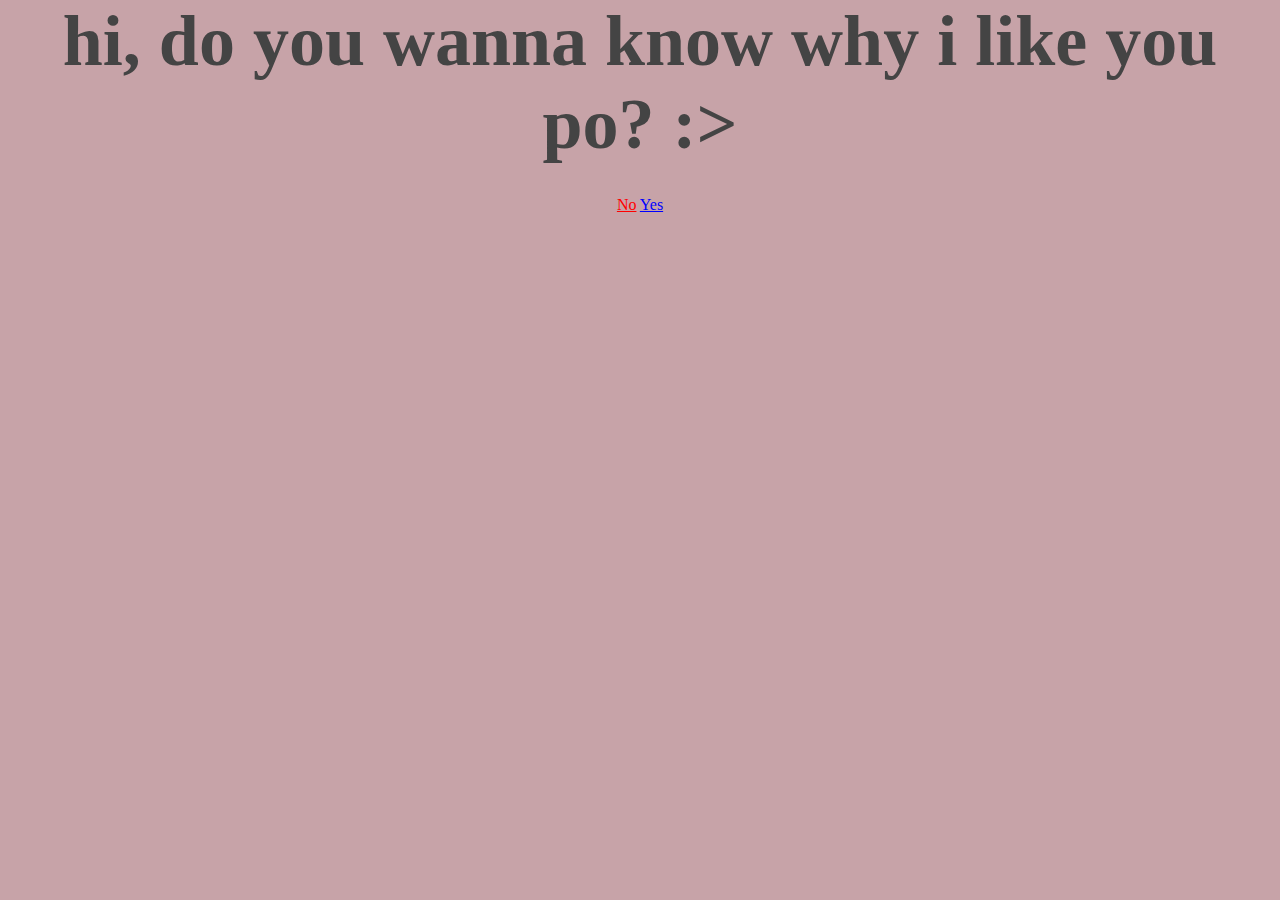
<file: index.html>
<!DOCTYPE html>
<html>

<head>
    <meta  charset="utf-8">
    <meta http-equiv="X-UA-compatible" content="
    IE=edge">
    <title>eme lang talaga to</title>
    <link rel="stylesheet" href="style.css">
</head>
<body>
    <div class="container">
    <div class="love">
        <h2>hi, do you wanna know why i <span>like you</span> po? :></h2>
        <a id="no" href="no.html">No</a>
        <a id="yes" href="yes.html">Yes</a>
</file>
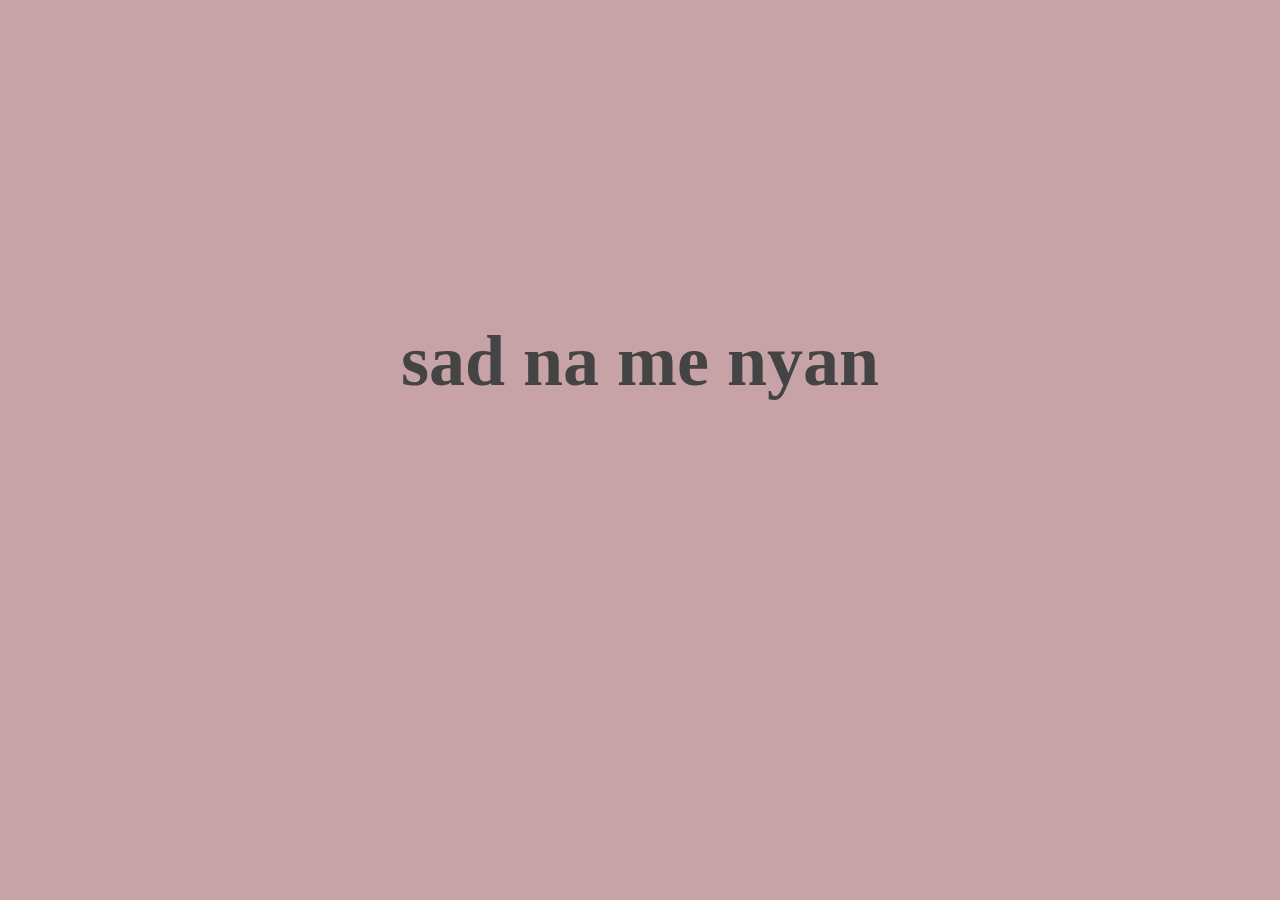
<file: no.html>
<!DOCTYPE html>
<html lang="en">
<head>
    <meta charset="UTF-8">
    <meta http-equiv="X-UA-compatible" content="IE edge">
    <title>no? :< </title>
    <link rel="stylesheet" href="style.css">
</head>
<body>
    <div class="container">
        <div class="yes">
            <h2>sad na me nyan</h2>
        </div>
    </div>
</body>
</html>
</file>
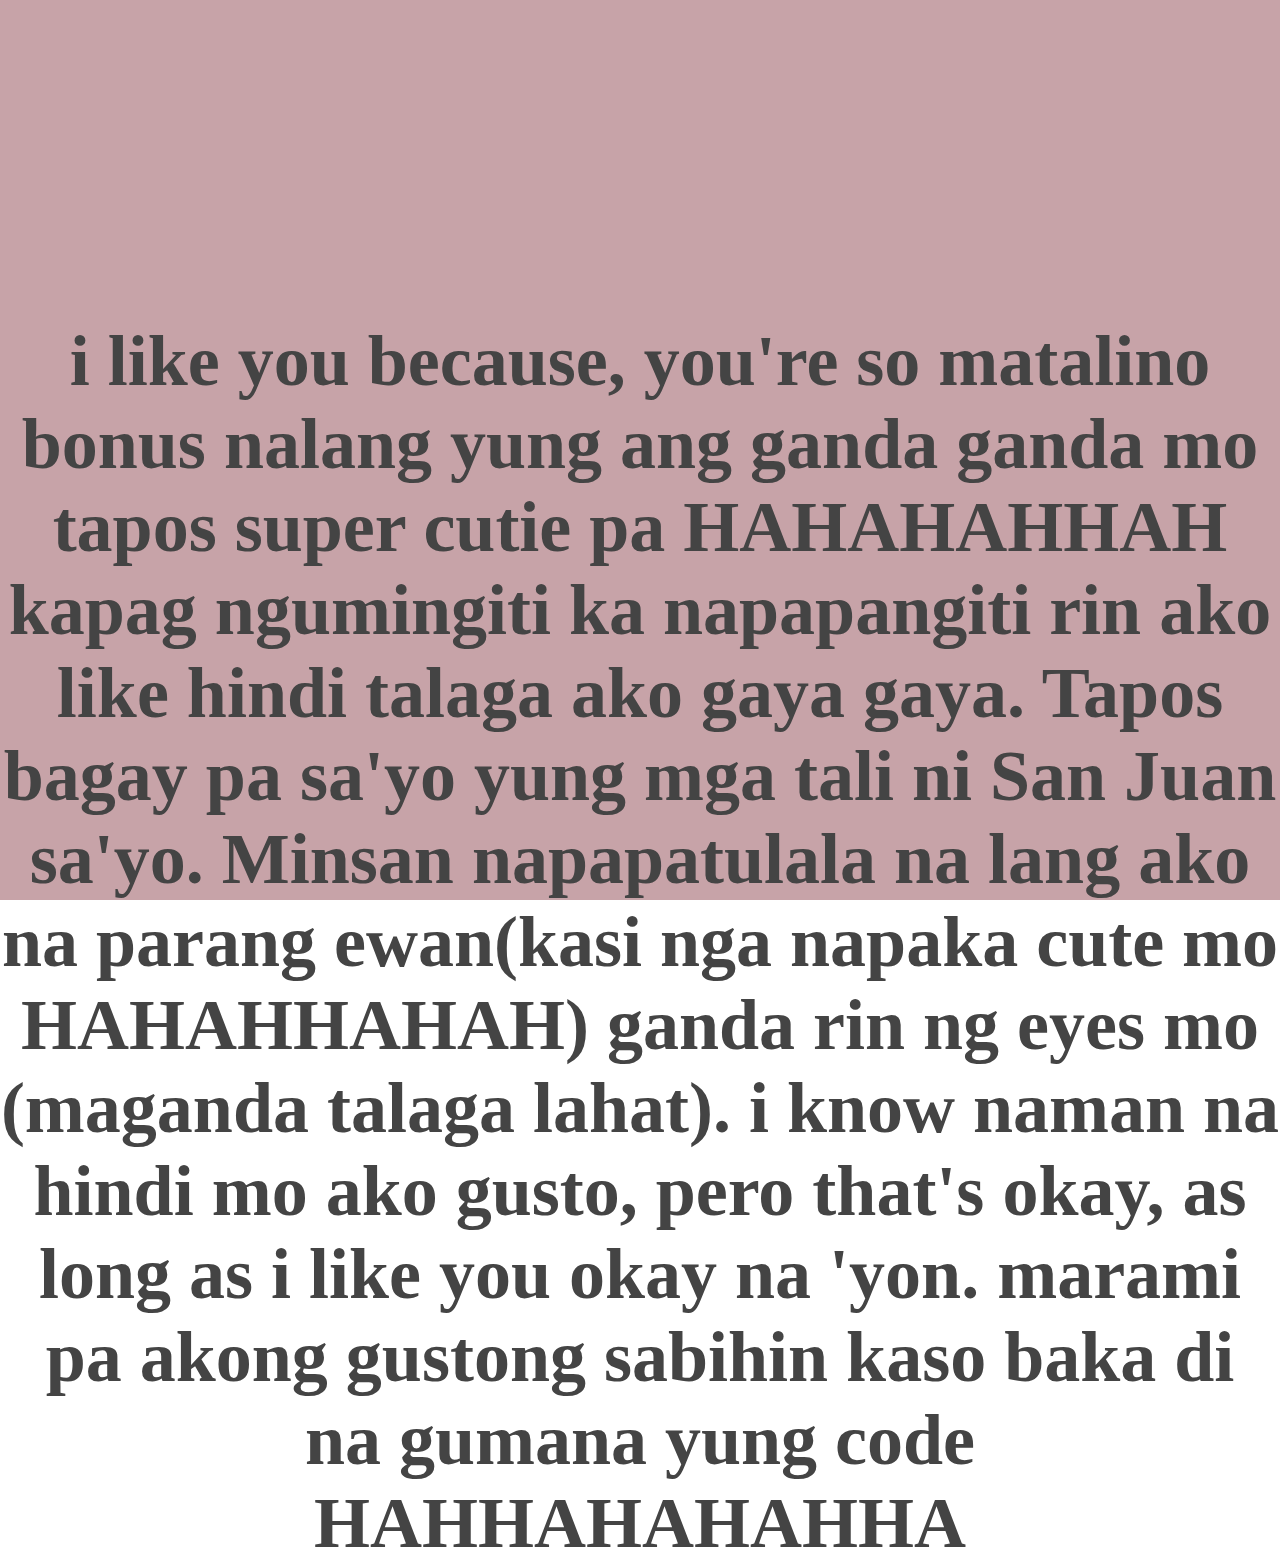
<file: yes.html>
<!DOCTYPE html>
<html lang="en">
<head>
    <meta charset="UTF-8">
    <meta http-equiv="X-UA-compatible" content="IE edge">
    <title>Yes??? OMG</title>
    <link rel="stylesheet" href="style.css">
</head>
<body>
    <div class="container">
        <div class="yes">
            <h2>i like you because, you're so matalino bonus nalang yung ang ganda ganda mo tapos super cutie pa HAHAHAHHAH
                kapag ngumingiti ka napapangiti rin ako like hindi talaga ako gaya gaya. Tapos bagay pa sa'yo yung mga tali ni San
                Juan sa'yo. Minsan napapatulala na lang ako na parang ewan(kasi nga napaka cute mo HAHAHHAHAH) ganda rin ng eyes mo (maganda talaga
                lahat). i know naman na hindi mo ako gusto, pero that's okay, as long as i like you okay na 'yon. marami pa akong gustong sabihin
                kaso baka di na gumana yung code HAHHAHAHAHHA
            </h2>
        </div>
    </div>
</body>
</html>
</file>
<file: style.css>
*{padding: 0; margin: 0;}
.container{height: 100vh;
width: 100vw;
color: #444;
background:#C7A3A8;
text-align: center;}

.like, .yes, .no{
    padding-top: 25%;
}
h2{font-size: 72px; margin-bottom: 30px;}
.like span{color:#EFC3CA;}
.like a{text-decoration: none;
background: #eee;
padding: 5px;
margin: 5px 10px;
border:3px solid #ddd;
border-radius: 10px;}
#no{color: red;}
#yes{color: blue;}
</file>
